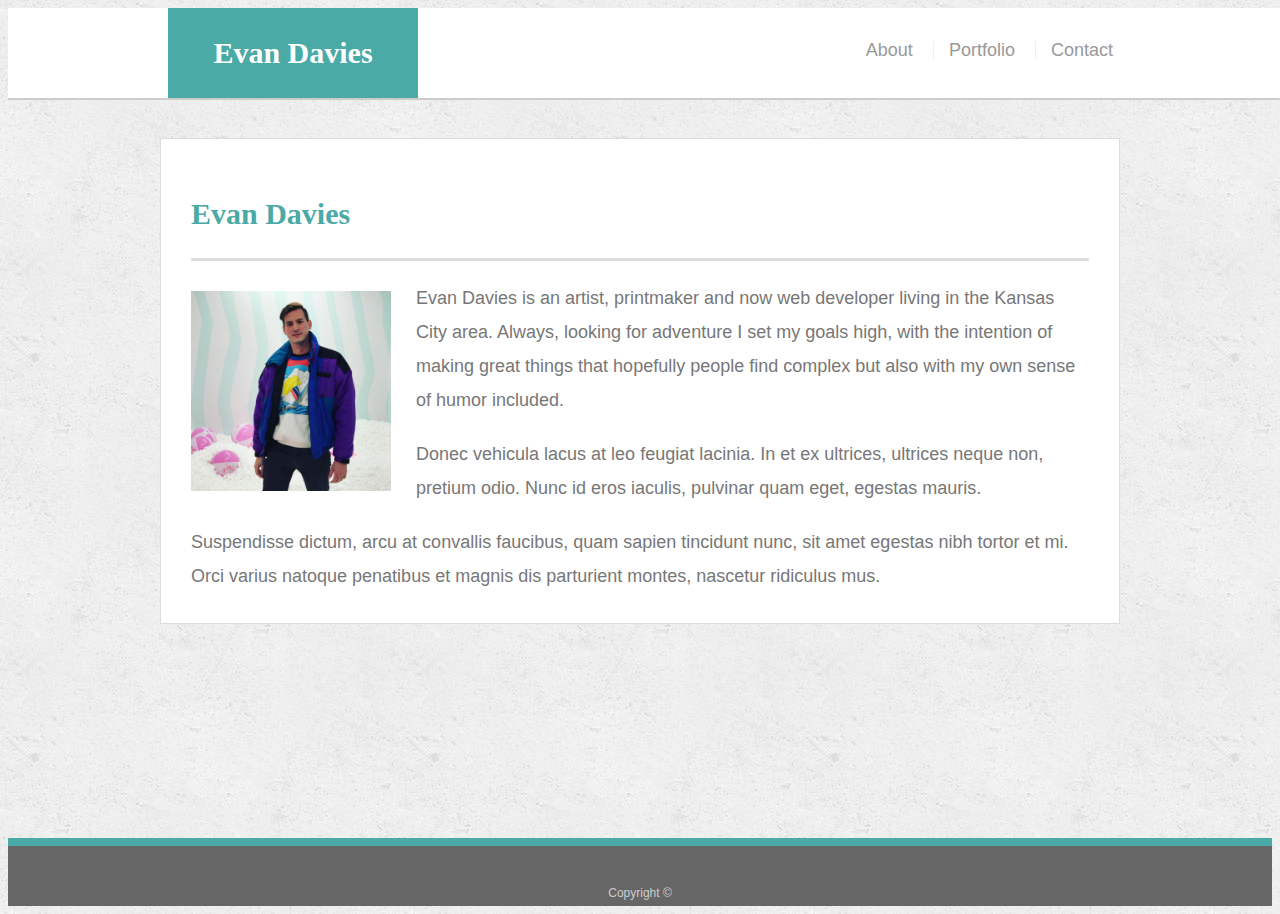
<file: index.html>
<!doctype html>
<html lang="en-us">

<head>
  <meta charset="UTF-8">
  <title>About | Evan Davies</title>
  <link rel="stylesheet" type="text/css" href="assets/css/style.css">
  <meta name="viewport" content="width=device-width, initial-scale=1.0">
</head>

<body>

  <header id="masthead">
    <div class="container">
      <a href="index.html" id="logo">Evan Davies</a>
      <nav>
        <a href="index.html">About</a>
        <a href="portfolio.html">Portfolio</a>
        <a href="contact.html">Contact</a>
      </nav>
    </div>
  </header>

  <div id="main-container" class="container">
    <section class="main-section">
      <h1>Evan Davies</h1>

      <img src="assets/images/profilephoto.jpg" class="auth-image" alt="Your Name">

      <p>Evan Davies is an artist, printmaker and now web developer living in the Kansas City area. Always, looking for
        adventure I set my goals high, with the intention of making great things that hopefully people find complex but
        also with my own sense of humor included. </p>

      <p>Donec vehicula lacus at leo feugiat lacinia. In et ex ultrices, ultrices neque non, pretium odio. Nunc id eros
        iaculis, pulvinar quam eget, egestas mauris.</p>

      <p>Suspendisse dictum, arcu at convallis faucibus, quam sapien tincidunt nunc, sit amet egestas nibh tortor et mi.
        Orci varius natoque penatibus et magnis dis parturient montes, nascetur ridiculus mus.</p>

    </section>

  </div>

  <footer>
    <div class="container">
      Copyright &copy;
    </div>
  </footer>
</body>

</html>
</file>
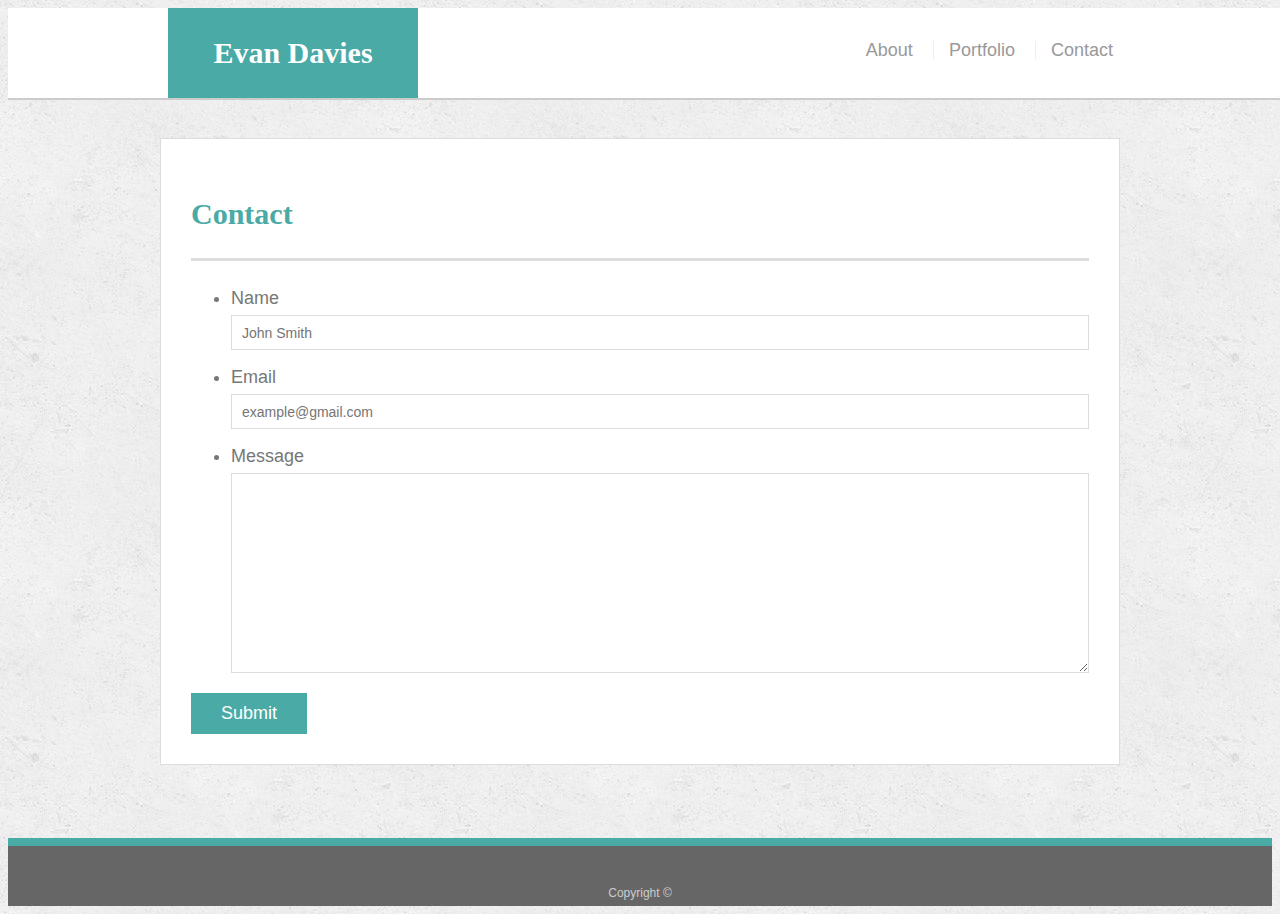
<file: contact.html>
<!doctype html>
<html lang="en-us">

<head>
  <meta charset="UTF-8">
  <title>Contact | Evan Davies</title>
  <link rel="stylesheet" type="text/css" href="assets/css/style.css">
  <meta name="viewport" content="width=device-width, initial-scale=1.0">
</head>

<body>

  <header id="masthead">
    <div class="container">
      <a href="index.html" id="logo">Evan Davies</a>
      <nav>
        <a href="index.html">About</a>
        <a href="portfolio.html">Portfolio</a>
        <a href="contact.html">Contact</a>
      </nav>
    </div>
  </header>

  <div id="main-container" class="container">
    <section class="main-section">
      <h1>Contact</h1>

      <form id="contact-form">
        <ul>
          <li>
            <label for="name">Name</label>
            <input type="text" id="name" name="name" placeholder="John Smith" required="required">
          </li>
          <li>
            <label for="email">Email</label>
            <input type="email" id="email" name="email" placeholder="example@gmail.com" required="required">
          </li>
          <li>
            <label for="message">Message</label>
            <textarea id="message" name="message" required="required"></textarea>
          </li>
        </ul>
        <input type="submit">
      </form>

    </section>

  </div>

  <footer>
    <div class="container">
      Copyright &copy;
    </div>
  </footer>
</body>

</html>
</file>
<file: assets/css/style.css>
body {
  font-family: Arial, "Helvetica Neue", Helvetica, sans-serif;
  font-size: 18px;
  line-height: 34px;
  color: #777777;
  background: url("../images/concrete_seamless.png");
}

* {
  box-sizing: border-box;
}

/* general */

.container {
  width: 100%;
  max-width: 960px;
  margin: 0 auto;
  clear: both;
}

h1,
h2,
h3,
p {
  margin-bottom: 20px;
}

p:last-child {
  margin-bottom: 0;
}

h1,
h2,
h3 {
  font-family: Georgia, Times, "Times New Roman", serif;
  font-weight: 700;
  color: #4aaaa5;
}

h1 {
  padding-bottom: 20px;
  font-size: 30px;
  line-height: 49px;
  border-bottom: 3px solid #dddddd;
}

h2,
h3 {
  font-size: 22px;
}

/* header */

#masthead {
  position: fixed;
  z-index: 99;
  width: 100%;
  margin: 0 0 30px;
  overflow: auto;
  color: #ffffff;
  background: #ffffff;
  border-bottom: 2px solid #cccccc;
}

#logo {
  float: left;
  width: 250px;
  height: 90px;
  font-family: Georgia, Times, "Times New Roman", serif;
  font-size: 30px;
  font-weight: 700;
  line-height: 90px;
  color: #ffffff;
  text-align: center;
  text-decoration: none;
  background: #4aaaa5;
}

nav {
  float: right;
  margin-top: 25px;
  padding-right: 15px
}

nav a {
  display: inline-block;
  padding-left: 15px;
  margin-left: 15px;
  line-height: 18px;
  color: #999;
  text-decoration: none;
  border-left: 1px solid #efefef;
}

nav a:first-child {
  border-left: 0 none;
}

/* footer */

footer {
  padding: 30px 0;
  clear: both;
  font-size: 12px;
  color: #ffffff;
  color: #cccccc;
  text-align: center;
  background: #666666;
  border-top: 8px solid #4aaaa5;
  height: 50px;
}

h3, h2 {
  padding-bottom: 20px;
  margin-bottom: 15px;
  line-height: 22px;
  border-bottom: 2px solid #eeeeee;
}

/* main */

#main-container {
  padding-top: 130px;
  min-height: calc(100vh - 70px);
}

.main-section {
  float: left;
  width: 100%;
  max-width: 960px;
  padding: 30px;
  margin: 0 0 40px;
  background: #ffffff;
  border: 1px solid #dddddd;
}

/* portfolio page */

.work {
  position: relative;
  float: left;
  width: 274px;
  margin: 20px 0 25px;
  overflow: auto;
}

.work:nth-child(even) {
  margin-right: 40px;
}

.work img {
  width: 100%;
  border: 0 none;
  opacity: 0.8;
}

.work h3 {
  position: absolute;
  bottom: 20px;
  width: 100%;
  padding: 15px;
  margin-bottom: 0;
  font-weight: 300;
  line-height: 30px;
  color: #ffffff;
  text-align: center;
  background: #4aaaa5;
  border-bottom: 0;
}

.auth-image {
  float: left;
  width: 200px;
  height: auto;
  margin-top: 10px;
  margin-right: 25px;
}

/* contact page */

#contact-form ul {
  margin-bottom: 20px;
}

#contact-form li {
  margin-bottom: 10px;
}

label,
input[type=text],
input[type=email],
textarea {
  display: block;
  width: 100%;
}

input[type=text],
input[type=email],
textarea {
  height: 35px;
  padding: 0 10px;
  font-size: 14px;
  border: 1px solid #dddddd;
}

textarea {
  height: 200px;
}

input[type=submit] {
  padding: 10px 30px;
  font-size: 18px;
  color: #ffffff;
  cursor: pointer;
  background: #4aaaa5;
  border: 0 none;
}

@media screen and (max-width:639px){
   /* navbar */
  #logo{
     width: 100%;
   }
   #nav{
     width: 100%;
     margin:auto;
     float: center; 
     text-align: center;
   }
   #nav a{
     width: 100%;
     
   }
  /* index */
   .auth-image{
     width: 100%
   }

  /* portfolio */
   
   .work {
     width: 100%;
   }


}
</file>
